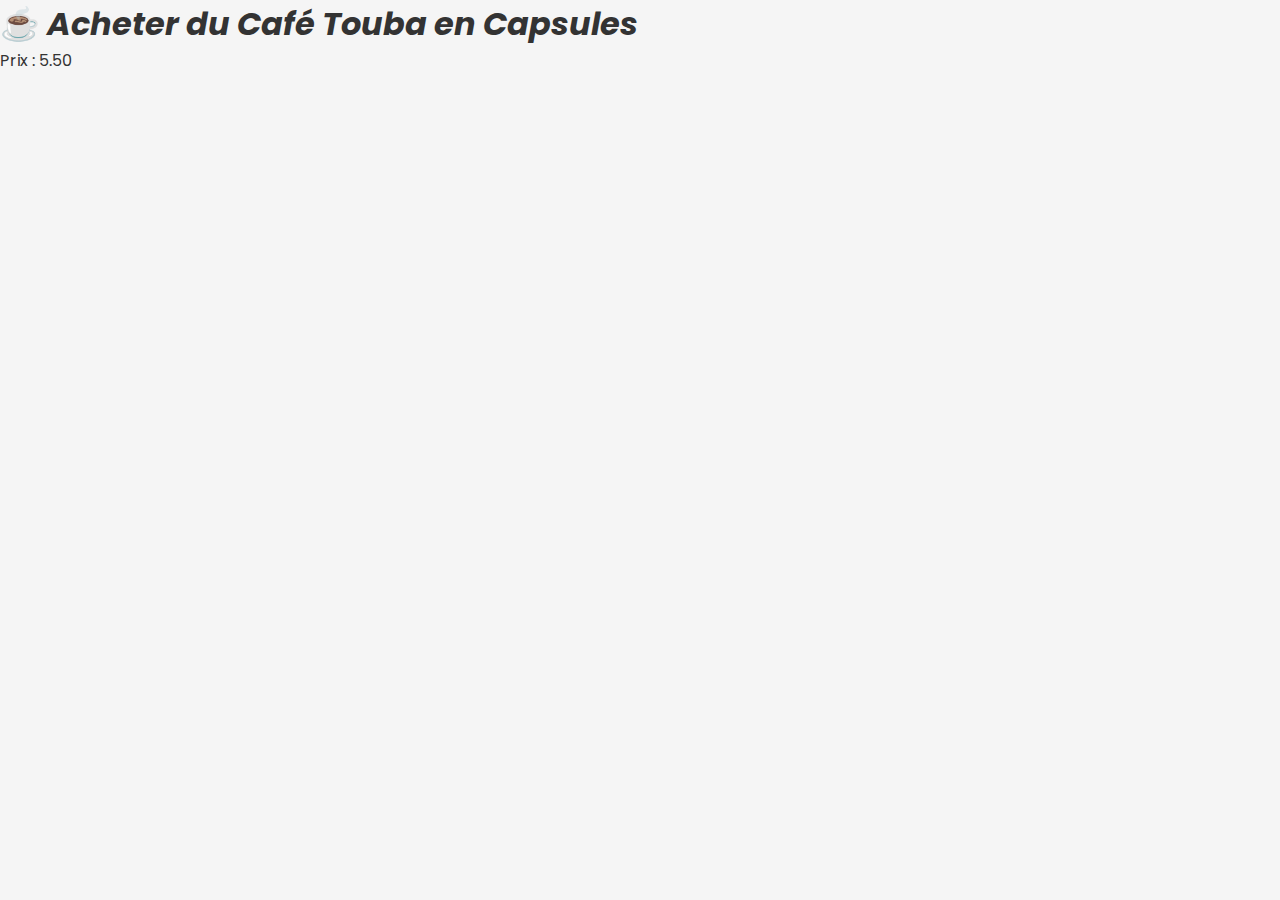
<file: images/paiement.html>
<!DOCTYPE html>
<html lang="fr">
<head>
    <meta charset="UTF-8">
    <meta name="viewport" content="width=device-width, initial-scale=1.0">
    <title>Paiement-Café  Paypal</title>
    <link rel="stylesheet" href="style.css">
    <script src="https://www.paypal.com/sdk/js?client-id=AQaCTi7CMZ61xqNkk-BnnaVBInFWwOhgsaqIv_XNfdafcmRqj3IgOHDNyRHfOO7qAUB6B_oftlv5px8O" data-uid-auto="uid_tcgrtuisgjhwafrisewywfrqccypzs"></script>
    
    </head>
    <body>
        <div class="container">
            <h1>
                ☕
                <em> Acheter du Café Touba en Capsules</em>
            </h1> 
            <p>Prix : 5.50</p>
            <div id="paypal-button-container-1">
                <div id=""></div>
            </div>
        </div>
        <script>
            function initPayPalButton(id, price) {
                paypal.Buttons({
                    createOrder: function(data, actions) {
                        return actions.order.create({
                            purchase_units: [{ amount: { value: price } }]
                        });
                    },
                    onApprove: function(data, actions) {
                        return actions.order.capture().then(function(details) {
                            alert('Paiement réussi pour ' + details.payer.name.given_name);
                        });
                    }
                }).render('#paypal-button-container-' + id);
            }
            
            initPayPalButton(1, "10");
            initPayPalButton(2, "12");
        </script>
    </body>
</file>
<file: images/style.css>
/* Importation de la police */
@import url('https://fonts.googleapis.com/css2?family=Poppins:wght@300;400;600&display=swap');

/* Styles globaux */
* {
    margin: 0;
    padding: 0;
    box-sizing: border-box;
    font-family: 'Poppins', sans-serif;
}

body {
    background-color: #f5f5f5;
    color: #333;
}

/* --- HEADER & NAVIGATION --- */
header {
    position: fixed;
    width: 100%;
    background: rgba(0, 0, 0, 0.8);
    padding: 15px 0;
    top: 0;
    z-index: 1000;
    transition: background 0.3s;
}

nav {
    display: flex;
    justify-content: space-between;
    align-items: center;
    max-width: 1200px;
    margin: auto;
    padding: 0 30px;
}

.logo {
    color: white;
    font-size: 26px;
    font-weight: bold;
}
.logo img {
    height: 130px; /* Ajustez la taille du logo */
    width: auto;
    transition: transform 0.3s ease;
}

.logo img:hover {
    transform: scale(1.1); /* Effet léger au survol */
}


nav ul {
    list-style: none;
    display: flex;
}

nav ul li {
    margin: 0 15px;
}

nav ul li a {
    color: white;
    text-decoration: none;
    font-size: 18px;
    transition: 0.3s;
}

nav ul li a:hover {
    color: #ff9800;
}

/* --- SECTION ACCUEIL --- */
#accueil {
    position: relative;
    height: 100vh;
    background: url('background-cafe.jpg') no-repeat center center/cover;
    display: flex;
    align-items: center;
    justify-content: center;
    text-align: center;
    color: white;
}

.overlay {
    position: absolute;
    top: 0;
    left: 0;
    width: 100%;
    height: 100%;
    background: rgba(0, 0, 0, 0.5);
}

.content {
    position: relative;
    z-index: 1;
}

.content h2 {
    font-size: 40px;
    margin-bottom: 10px;
}

.content p {
    font-size: 20px;
    margin-bottom: 20px;
}

.btn {
    display: inline-block;
    padding: 12px 25px;
    background: #ff9800;
    color: white;
    text-decoration: none;
    font-size: 18px;
    border-radius: 5px;
    transition: 0.3s;
}

.btn:hover {
    background: #e68900;
}

/* --- SECTION CATALOGUE --- */
.catalogue {
    text-align: center;
    padding: 80px 20px;
    background: #fff;
}

.catalogue h2 {
    font-size: 30px;
    margin-bottom: 30px;
}

.produits-container {
    display: flex;
    justify-content: center;
    flex-wrap: wrap;
    gap: 20px;
}

.produit {
    background: white;
    padding: 20px;
    border-radius: 10px;
    box-shadow: 0px 4px 10px rgba(0, 0, 0, 0.1);
    width: 300px;
    text-align: center;
}

.produit img {
    width: 100%;
    height: 200px;
    object-fit: cover;
    border-radius: 5px;
}

.produit h3 {
    font-size: 22px;
    margin: 10px 0;
}

.produit p {
    font-size: 16px;
    color: #666;
}

.produit span {
    font-size: 18px;
    font-weight: bold;
    display: block;
    margin: 10px 0;
}

/* --- SECTION CONTACT --- */
#contact {
    text-align: center;
    padding: 40px;
    background: #222;
    color: white;
}

#contact h2 {
    font-size: 28px;
    margin-bottom: 10px;
}

#contact p {
    font-size: 18px;
}

/* --- RESPONSIVE DESIGN --- */
@media screen and (max-width: 768px) {
    nav {
        flex-direction: column;
        text-align: center;
    }

    nav ul {
        margin-top: 10px;
        flex-direction: column;
    }

    nav ul li {
        margin: 10px 0;
    }

    #accueil {
        height: 80vh;
    }

    .content h2 {
        font-size: 30px;
    }

    .content p {
        font-size: 18px;
    }

    .btn {
        padding: 10px 20px;
        font-size: 16px;
    }

    .produits-container {
        flex-direction: column;
        align-items: center;
    }
}
</file>
